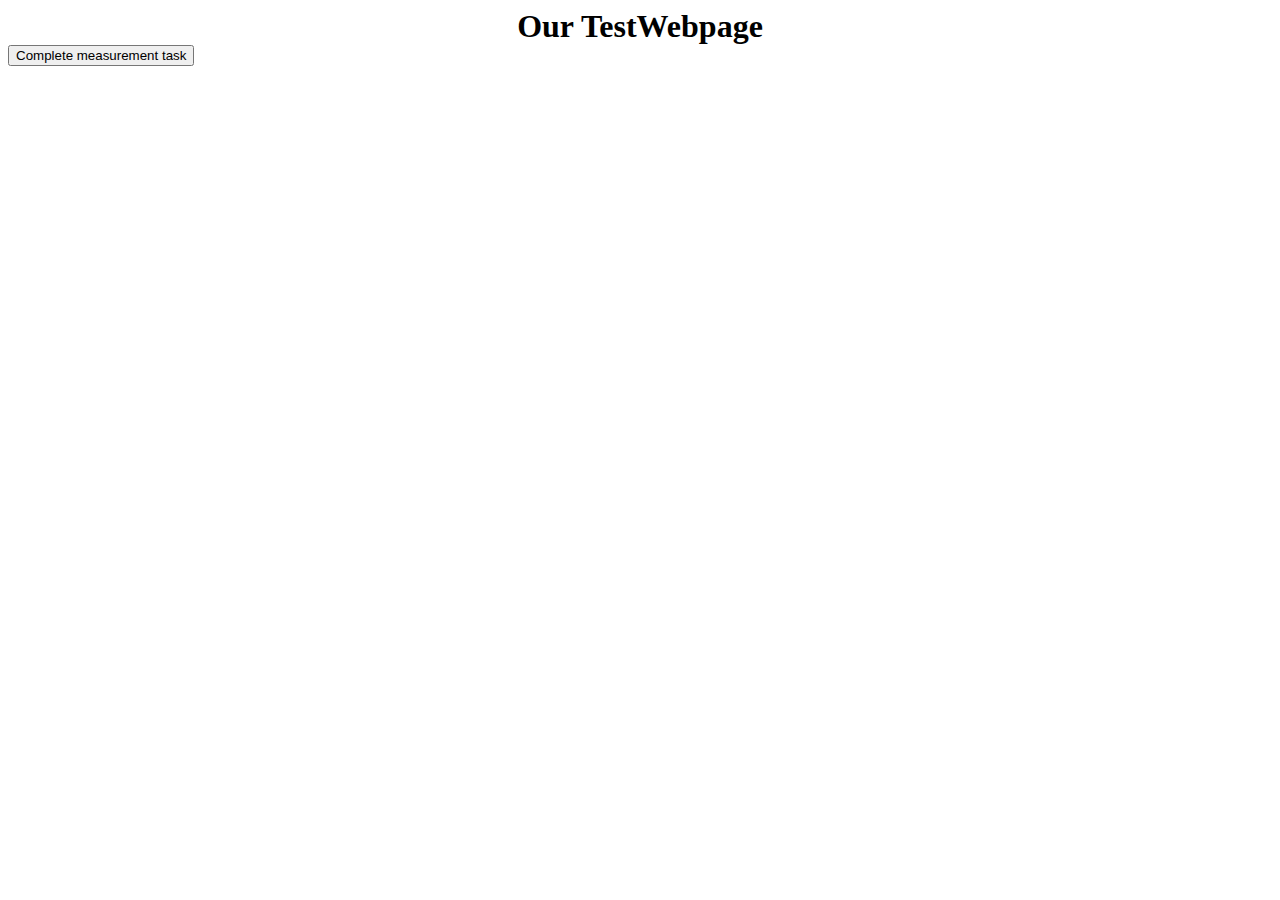
<file: index.html>
<!DOCTYPE html>
<html>
  <head>
    <meta charset="utf-8">
    <meta name="viewport" content="width=device-width">
    <link rel="stylesheet" href="ourCSS.css"> <!--our style sheet in an external file-->
    <script src="https://ajax.aspnetcdn.com/ajax/jQuery/jquery-3.3.1.min.js"></script>

    <!-- <script src="https://d3js.org/d3.v4.min.js"></script>   -->
    <title>Basic Webpage for our censorship measurement system</title>


  </head>
  <body>
      <!-- this will be where we visualize the database results -->
 
      
    <h1 class="center">Our TestWebpage</h1>







      <button type="button" onclick="loadDoc()">Complete measurement task</button>
    
      <div id="footer"></div>


    
      <!-- script to deal with the loading of the the measurement task when button is clicked -->
    <script>
          function loadDoc() {
            var xhttp = new XMLHttpRequest();
            xhttp.onreadystatechange = function() 
            {
              if (this.readyState == 4 && this.status == 200) 
              {
                var res = document.getElementById("footer").innerHTML =this.responseText;
                             
                
                eval(document.getElementById('sc1').innerHTML); //actually register new javascript with browser

                CensorshipObject.measure(); //call the function to preform te measurement   
              }
          };
          // TODO THIS SHOULD BE A ABSOLUTE URL NOT a relative URL because client
          xhttp.open("GET", "/task.js", true);
          xhttp.send();
    }
          </script>

    </body>
</html>
</file>
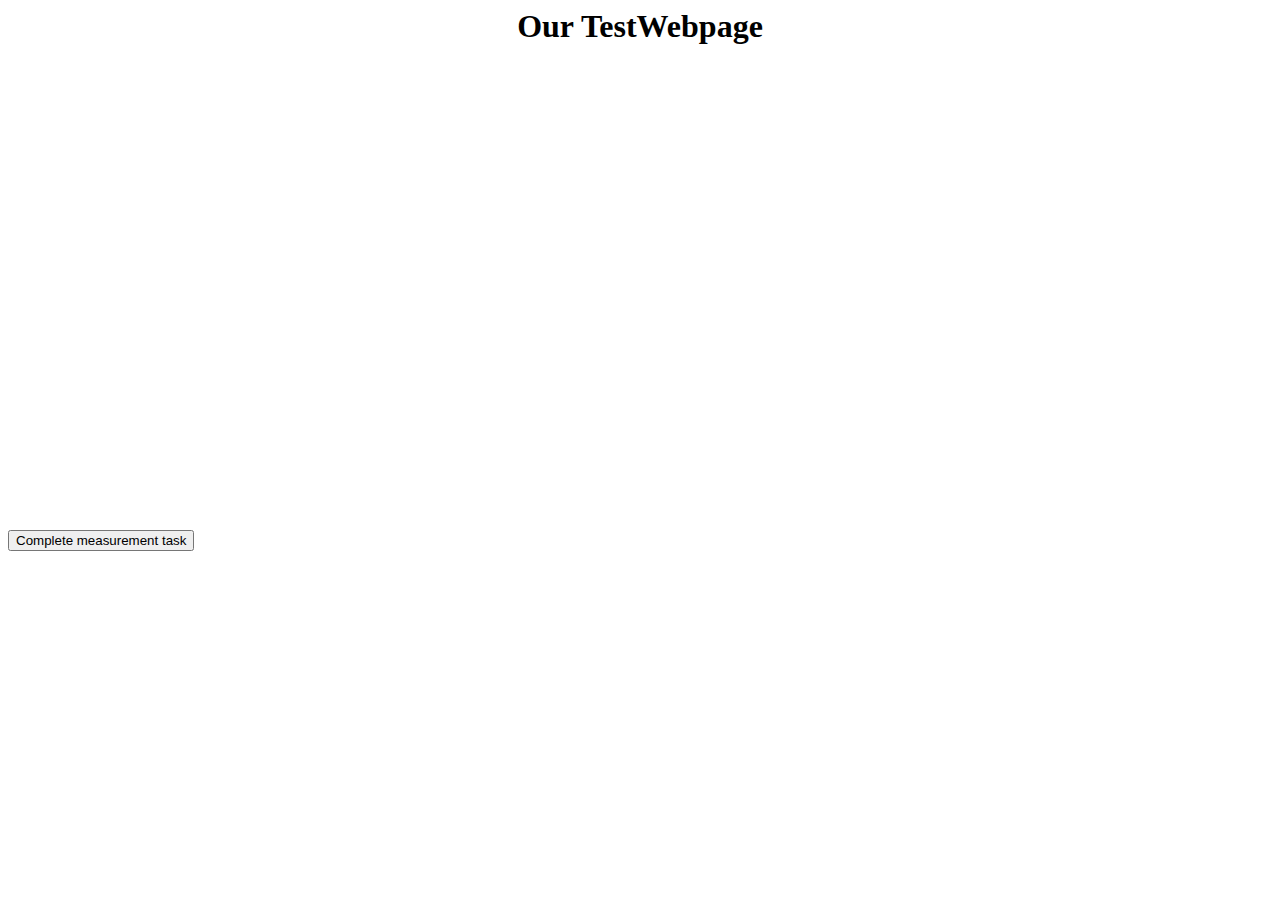
<file: webpage.html>
<!DOCTYPE html>
<html>
  <head>
    <meta charset="utf-8">
    <meta name="viewport" content="width=device-width">
    <link rel="stylesheet" href="ourCSS.css"> <!--our style sheet in an external file-->

    <script src="https://d3js.org/d3.v4.min.js"></script>  
    <title>Basic Webpage for our censorship measurement system</title>


  </head>
  <body>
      <!-- this will be where we visualize the database results -->
    
    <h1 class="center">Our TestWebpage</h1>
    <div class="body">
      <button type="button" onclick="loadDoc()">Complete measurement task</button>

      <svg id ="mapSVG" width="960" height="500"></svg>

    </div>

    <div id ="footer">
    <script>
          function loadDoc() {
            var xhttp = new XMLHttpRequest();
            xhttp.onreadystatechange = function() 
            {
              if (this.readyState == 4 && this.status == 200) 
              {
                document.getElementById("footer").innerHTML =this.responseText;
              }
          };
          xhttp.open("GET", "/task.js", true);
          xhttp.send();
}
      
      
      
      
      </script>



      <div id="footer">


      </div>


    </div>
  </body>
</html>
</file>
<file: ourCSS.css>
.center{
    margin: auto;
    text-align: center;
}
#borderedDiv{
    border-style: groove;
    border-color: coral;
    border-width: 7px;
    height: 200px;
    width: 50%;
    
}
</file>
